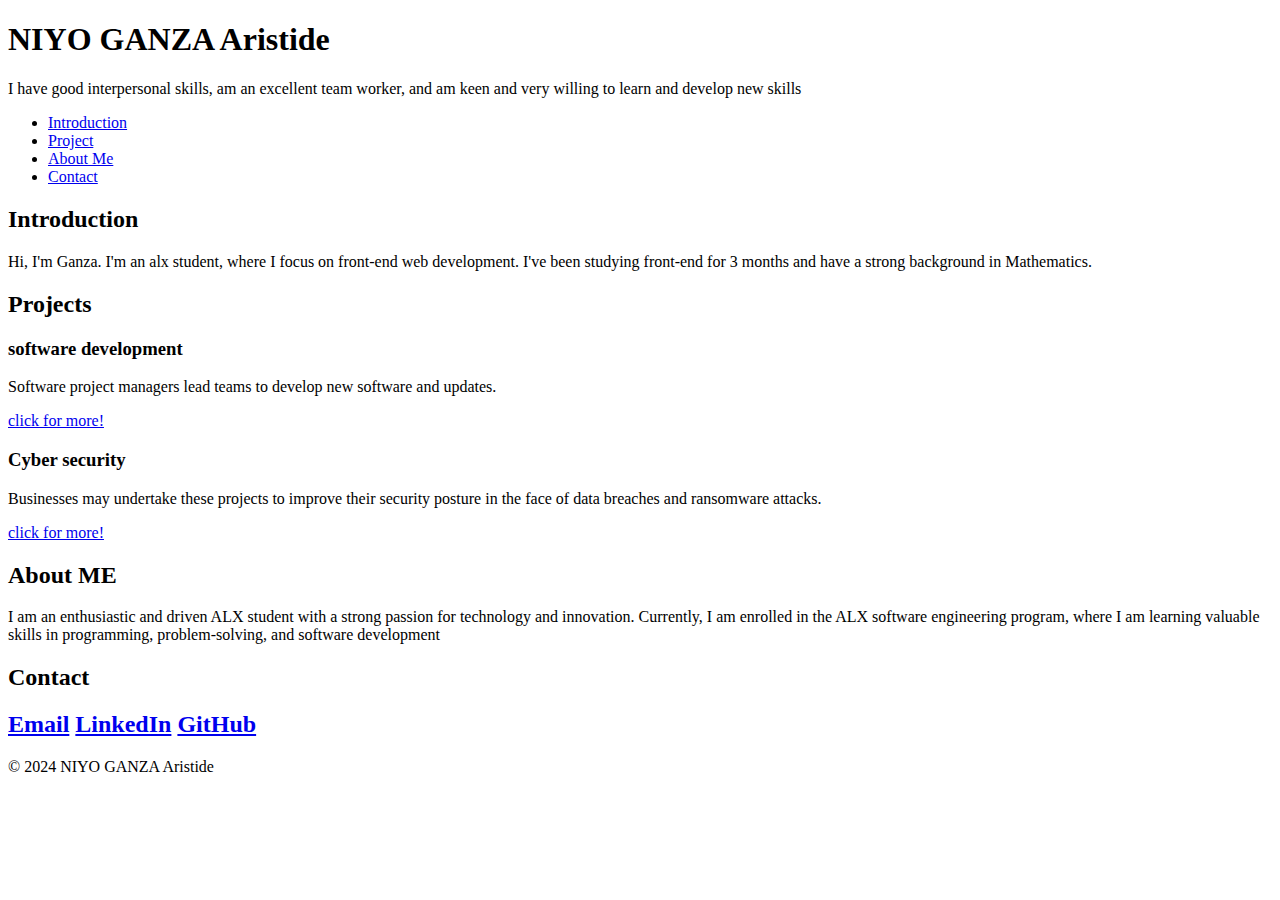
<file: portfolio/index.html>
<!DOCTYPE html>
<html lang="en">

<head>
    <meta charset="utf-8">
    <meta name="viewport" content="width=device-width, initial-scale=1.0">
    <title>NIYO GANZA Aristide - Personal Portfolio</title>
</head>

<body>
    <header>
        <h1>NIYO GANZA Aristide</h1>
        <p>I have good interpersonal skills, am an excellent team worker, and am keen and very willing to learn and
            develop new skills
        <p>
    </header>
    <nav>
        <ul>
            <li><a href="#introduction">Introduction</a></li>
            <li><a href="#projects">Project</a></li>
            <li><a href="#about me">About Me</a></li>
            <li><a href="#contact">Contact</a></li>
        </ul>
    </nav>
    <section id="introduction">
        <h2>Introduction</h2>
        <p>Hi, I'm Ganza. I'm an alx student, where I focus on front-end web development. I've been studying front-end
            for 3
            months and have a strong
            background in Mathematics.</p>
    </section>
    <section id="projects">
        <h2>Projects</h2>
        <article class="project">
            <h3>software development</h3>
            <p>Software project managers lead teams to develop new software and updates. </p>
            <a href="software development" target="_blank">click for more!</a>
        </article>
        <article class="project">
            <h3>Cyber security</h3>
            <p>Businesses may undertake these projects to improve their security posture in the face of data breaches
                and ransomware attacks.</p>
            <a href="Cyber security" target="_blank">click for more!</a>
        </article>
    </section>
    <section id="about">
        <h2>About ME</h2>
        <p>I am an enthusiastic and driven ALX student with a strong passion for technology and innovation. Currently, I
            am enrolled in the ALX software engineering program, where I am learning valuable skills in programming,
            problem-solving, and software development</p>
    </section>
    <section id="contact">
        <h2>Contact<h2>
            <a href="mailto:gnaristide@gmail.com" target="_blank">Email</a>
            <a href="https://www.linkedin.com/in/niyo-ganza-aristide-657900333/" target="_blank"> LinkedIn</a>
            <a href="https://github.com/Ganza778" target="_blank">GitHub</a>
    </section>
    <footer>
        <p>&copy; 2024 NIYO GANZA Aristide</p>
    </footer>

</body>

</html>
</file>
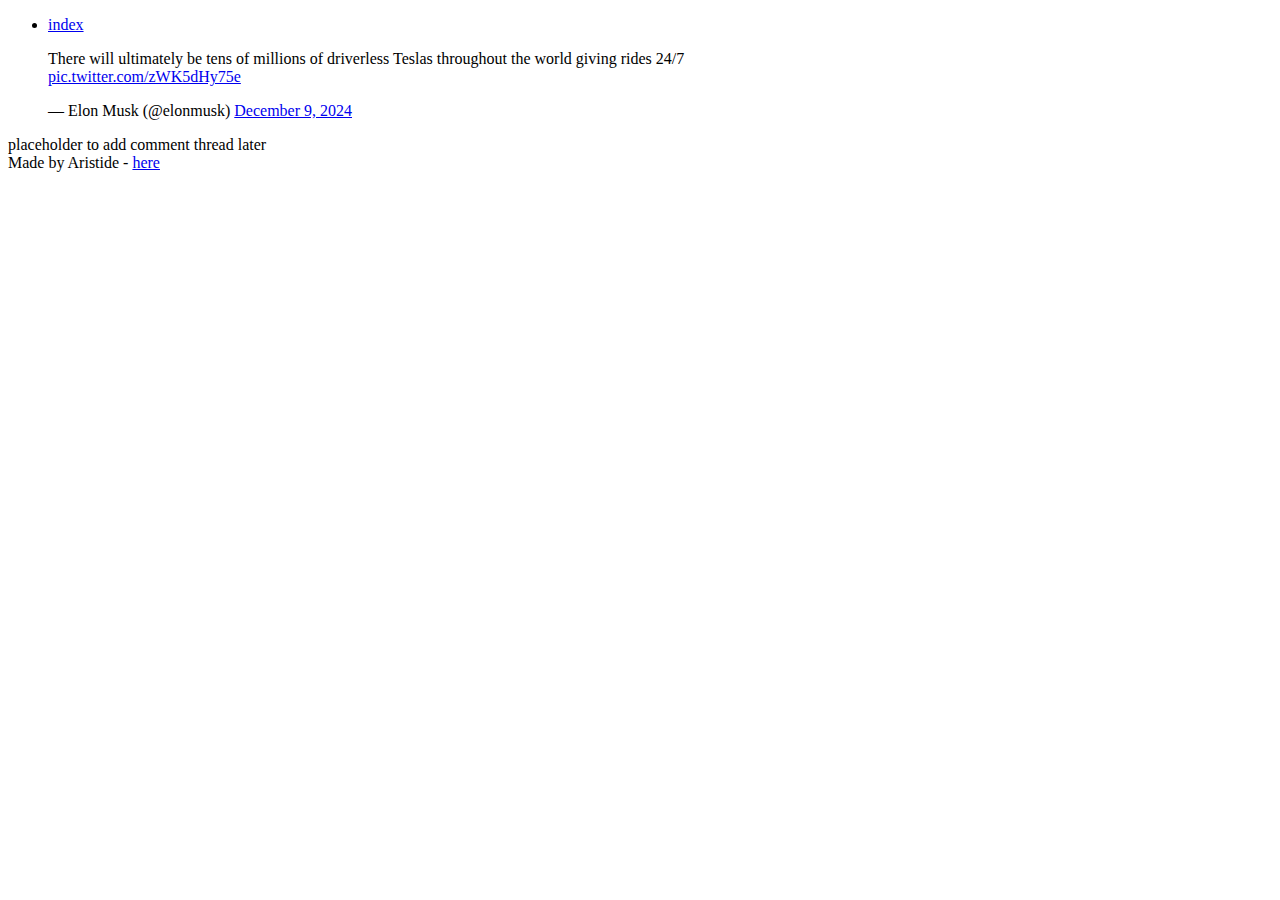
<file: html_basic/tweets.html>
<!DOCTYPE html>
<html lang="en">

<head>
    <meta charset="UTF-8">
    <meta name="viewport" content="width=device-width, initial-scale=1.0">
    <title>Document</title>
</head>

<body>
    <header>
        <ul>
            <li><a href="index.html">index</a></li>
        </ul>
    </header>
    <main>
        <article>

            <blockquote class="twitter-tweet">
                <p lang="en" dir="ltr">There will ultimately be tens of millions of driverless Teslas throughout the
                    world
                    giving rides 24/7 <br> <a href="https://t.co/zWK5dHy75e">pic.twitter.com/zWK5dHy75e</a></p>&mdash;
                Elon Musk
                (@elonmusk) <a
                    href="https://twitter.com/elonmusk/status/1865952203627995182?ref_src=twsrc%5Etfw">December 9,
                    2024</a>
            </blockquote>
            <script async src="https://platform.twitter.com/widgets.js" charset="utf-8"></script>
        </article>
        <aside>placeholder to add comment thread later</aside>
    </main>
    <footer>Made by Aristide - <a href="ANY LINK" target="_blank">here</a></footer>
</body>

</html>
</file>
